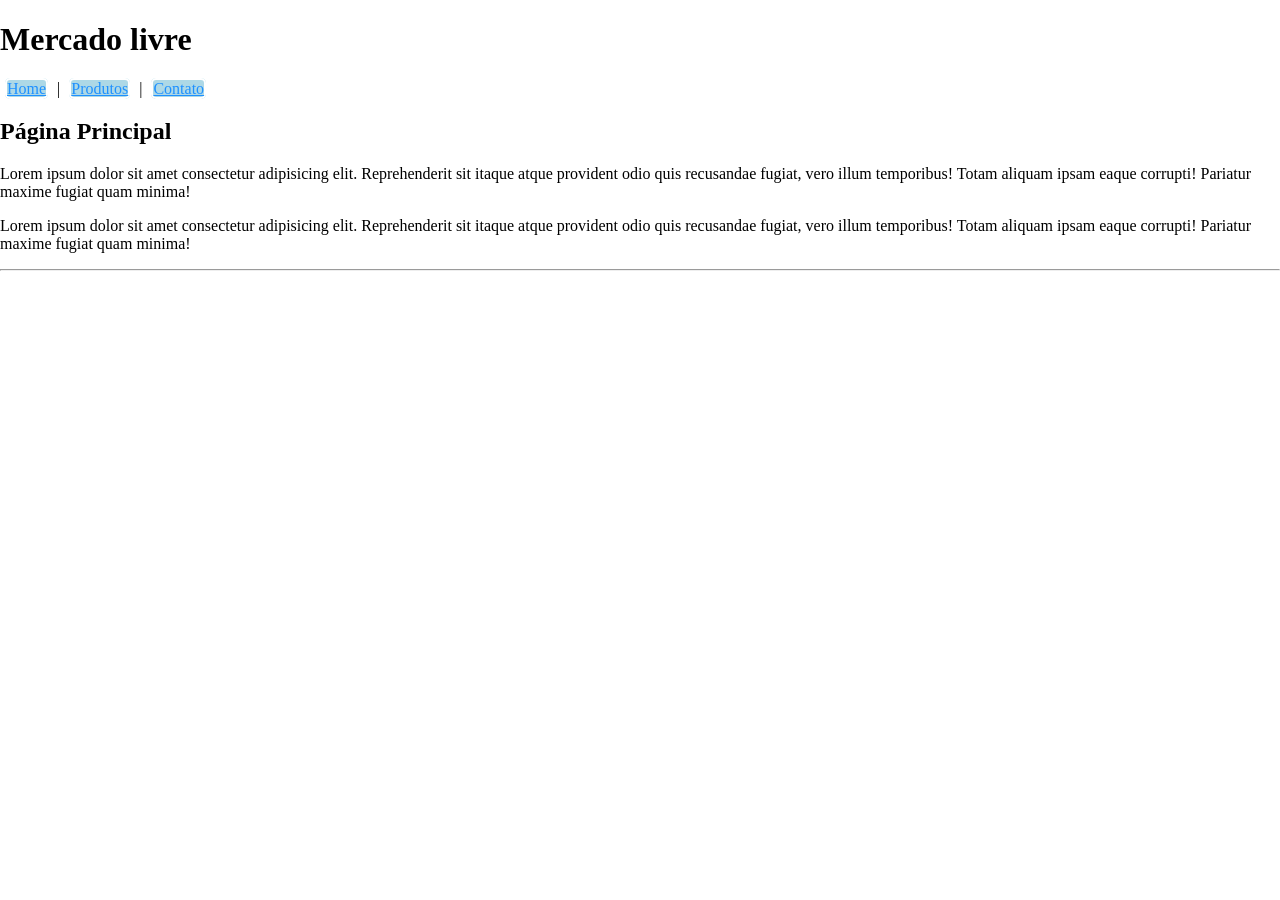
<file: index.html>
<!DOCTYPE html>
<html lang="en">
<head>
    <meta charset="UTF-8">
    <meta name="viewport" content="width=device-width, initial-scale=1.0">
    <title>Página Principal</title>


    <!--inline CSS ( CSS NA LINHA)
        internal CSS ( CSS INTERNO)
        external CSS ( CSS EXTERNO)
    -->
    <link rel="stylesheet" href="CSS/estilo.css">
<style>
   /* h2{
        color: red;
    } */
</style>
</head>
<body>
    <h1>Mercado livre</h1>
    <a href="index.html">Home</a> |
    <a href="produtos.html">Produtos</a> |
    <a href="contato.html">Contato</a>

    <h2>Página Principal</h2>
        <p>Lorem ipsum dolor sit amet consectetur adipisicing elit. Reprehenderit sit itaque atque provident odio quis recusandae fugiat, vero illum temporibus! Totam aliquam ipsam eaque corrupti! Pariatur maxime fugiat quam minima!
        </p>
          <p>Lorem ipsum dolor sit amet consectetur adipisicing elit. Reprehenderit sit itaque atque provident odio quis recusandae fugiat, vero illum temporibus! Totam aliquam ipsam eaque corrupti! Pariatur maxime fugiat quam minima!
        </p>
<hr>







</body>
</html>
</file>
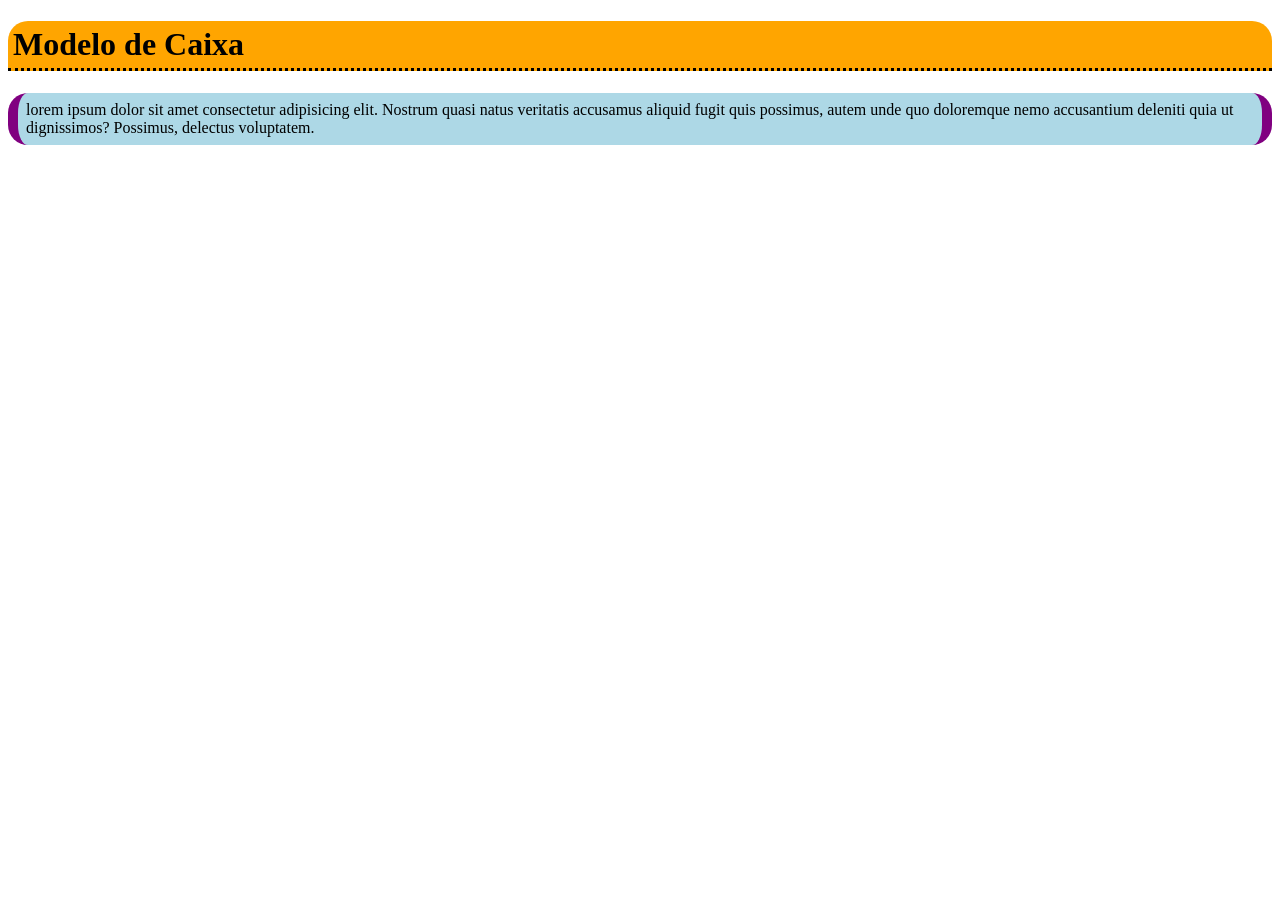
<file: bordas.html>
<!DOCTYPE html>
<html lang="pt-BR">
<head>
    <meta charset="UTF-8">
    <meta name="viewport" content="width=device-width, initial-scale=1.0">
    <title>Bordas</title>

 <!--
        /*
        3 valores para a borda
        espessura - border-width
        cor- border-color
       estilo de borda- border-style */
 
 
            border-width: 5px;
            border-color: red;  
            border-style: solid; 
            
            DESSA FORMA COMO ESTA NO EXEMPLO ABAIXO , PODEMOS DEFINIR AS PROPRIEDADES DA BORDA DE FORMA SEPARADA , OU SEJA , DEFINIR A ESPESSURA , COR E ESTILO DE FORMA INDIVIDUAL , OU SEJA, SEPARADA. MAS TAMBÉM PODEMOS DEFINIR AS PROPRIEDADES DA BORDA DE FORMA CONJUNTA , OU SEJA, EM UMA UNICA LINHA DE CODIGO , COMO MOSTRADO ABAIXO. 

               border: 5px solid red;   ( TUDO EM UMA LINHA)
            
            JA AQUI CONSEGUIMOS DEFINIR SEPARADAMENTO COMO QUEREMOS QUE CADA BORDA FIQUE, POR EXEMPLO QUAL  A COR DA BORDA SUPERIOR OU A INFERIOR , QUAL SEU TAMANHO OU ESPESSURA..


            border-width: 10px 20px 5px 12px;
            border-color: red green blue orange;
            border-style:double;

             border: 5px solid red;


             PARA DEFINIR POR EX: SO QUERO A BORDA NA PARTE SUPERIOR, podemos utilizar da seguinte forma , apos o border definimos onde queremos ter a borda

             top,left,right,bottom
            
             border-top-width: 10px 20px 5px 12px;
            border-top-color: red green blue orange;
            border-top-style:double;
        

            PARA FAZER ESSA MESMA DEFINICAO DE ONDE QUEREMOS A BORDA EM UMA LINHA SO,BASTA FAZER DA SEGUINTE MANEIRA

            border-top:4px solid red; ou border-left: 5px solid red;

            PARA REALIZAR UM REDONDAMENTO NAS BORDAS USAMOS O

            border-radius: 30px;

            CASO VOCE QUEIRA REALIZAR UM ARREDONDAMENTO DE APENAS ALGUNS CANTOS , VOCE TAMBEM CONSEGUE USANDO O SEGUINTE:

            border-TOP-LEFT-radius: 20px;  ( ou seja , aqui arrendonda o canto esquerdo -superior)
            
            
            border-top-right-radius: 20px;  ( aqui e o canto direito superior)

            border-bottom-right-radius: 20px; ( canto direito inferior)

            border-bottom-left-radius: 20px; ( canto esquerdo inferior)
            
-->
         <style>
         h1{
                background-color: orange;


                border-color: black;
                border-bottom-style:dotted ;
                border-top-left-radius:20px;
                border-top-right-radius:20px;
                padding:5px
         }

         P{
                background-color: lightblue;
                border-left: 10px solid purple;
                border-right:10px solid purple;
                padding: 8px;
                border-radius: 20px;




         }



    </style>




</head>
<body>
        <h1>Modelo de Caixa</h1>

        <p>
            lorem ipsum dolor sit amet consectetur adipisicing elit. Nostrum quasi natus veritatis accusamus aliquid fugit quis possimus, autem unde quo doloremque nemo accusantium deleniti quia ut dignissimos? Possimus, delectus voluptatem.
        </p>





</body>
</html>
</file>
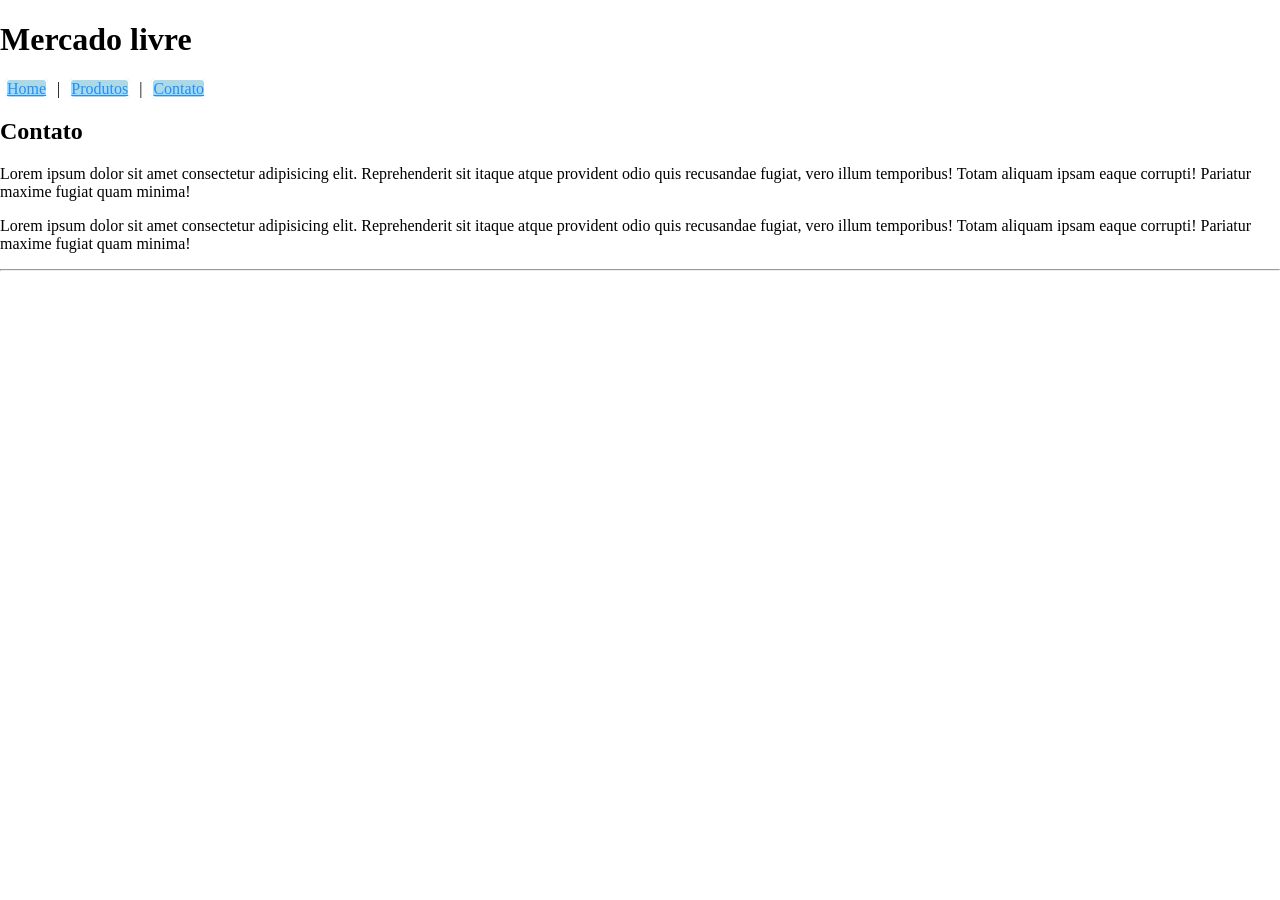
<file: contato.html>
<!DOCTYPE html>
<html lang="en">
<head>
    <meta charset="UTF-8">
    <meta name="viewport" content="width=device-width, initial-scale=1.0">
    <title>Contato</title>

        <link rel="stylesheet" href="CSS/estilo.css">
</head>
<body>
       <h1>Mercado livre</h1>
    <a href="index.html">Home</a> |
    <a href="produtos.html">Produtos</a> |
    <a href="contato.html">Contato</a>

    <h2>Contato</h2>
        <p>Lorem ipsum dolor sit amet consectetur adipisicing elit. Reprehenderit sit itaque atque provident odio quis recusandae fugiat, vero illum temporibus! Totam aliquam ipsam eaque corrupti! Pariatur maxime fugiat quam minima!
        </p>
          <p>Lorem ipsum dolor sit amet consectetur adipisicing elit. Reprehenderit sit itaque atque provident odio quis recusandae fugiat, vero illum temporibus! Totam aliquam ipsam eaque corrupti! Pariatur maxime fugiat quam minima!
        </p>
<hr>

</body>
</html>
</file>
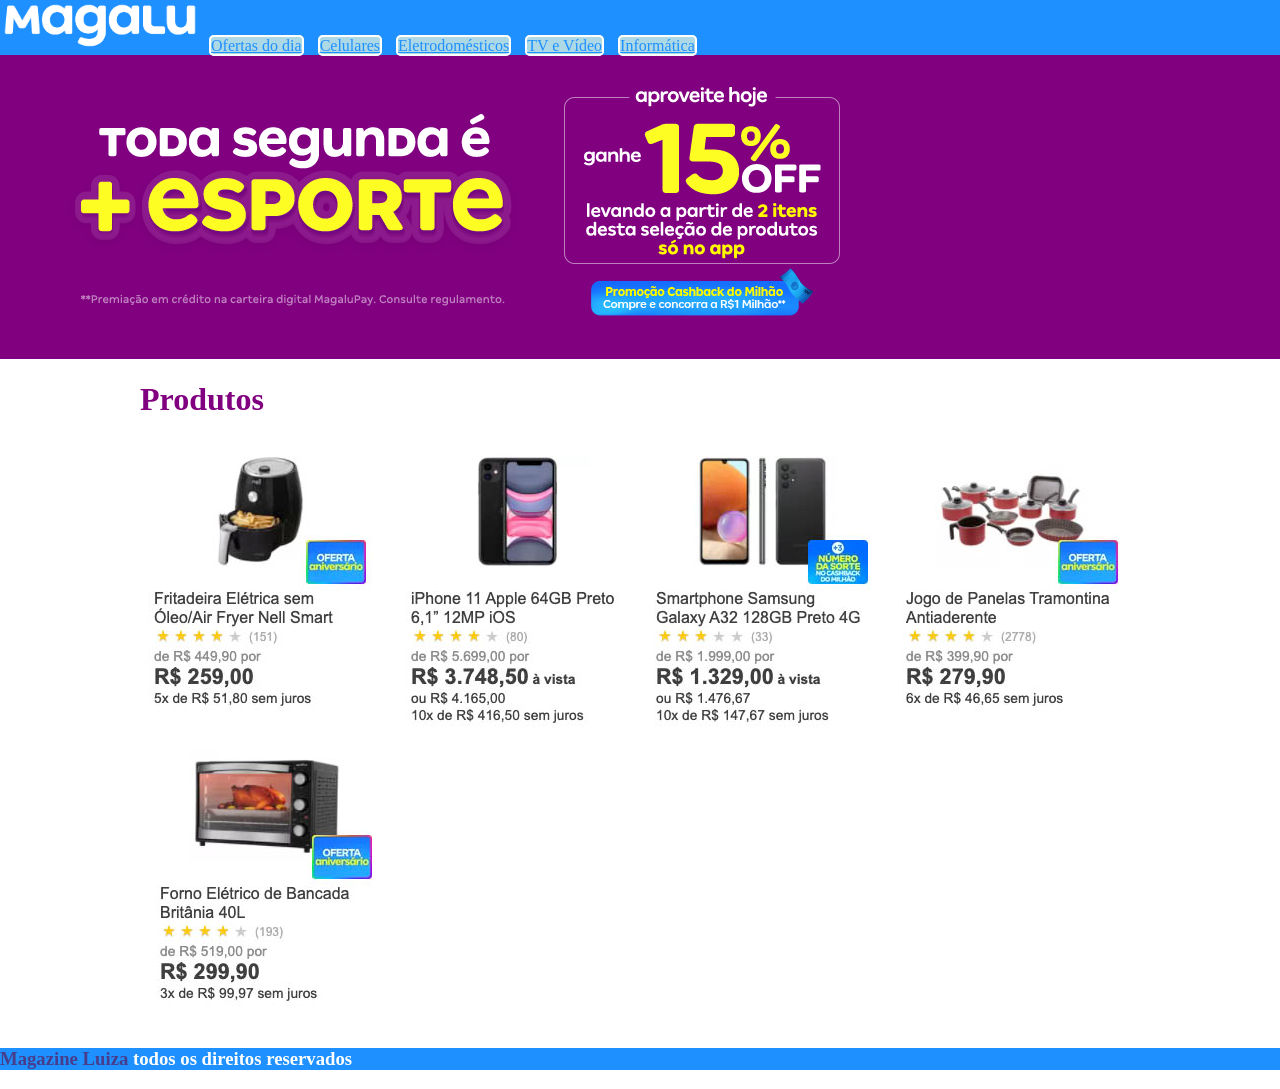
<file: desafio-magalu.html>
<!DOCTYPE html>
<html lang="pt-BR">
<head>
    <meta charset="UTF-8">
    <meta name="viewport" content="width=device-width, initial-scale=1.0">
    <title>Magazine Luiza</title>
    <link rel="stylesheet" href="CSS/estilo.css">
</head>
<body>
    <!--Cabeçalho-->
    <div style="background-color:dodgerblue;">
        <img src="img/logo-magalu.png" width="200" alt="Logo">
        <a href="">Ofertas do dia</a>
        <a href="">Celulares</a>
        <a href="">Eletrodomésticos</a>
        <a href="">TV e Vídeo</a>  
        <a href="">Informática</a>
        
  </div>
 <!--Banner-->  
  
    <div style="background-color: purple;">
        <img src="img/banner.png" alt="Banner">
    </div>

<!--Produtos-->
    <div>
        <div id="produtos">
            <h1>Produtos</h1>
            <img src="img/produto1.jpg" alt="Produtos">
            <img src="img/produto2.jpg" alt="Produtos">
            <img src="img/produto3.jpg" alt="Produtos">
            <img src="img/produto4.jpg" alt="Produtos">
            <img src="img/produto5.jpg" alt="Produtos">
         </div>

    </div>
<!--Rodape-->
    <div style="background-color:dodgerblue">
        <h3 style="color:white;">
            
           <span style="color: darkslateblue;">Magazine Luiza</span>   todos os direitos reservados
        </h3>
    </div>



</body>
</html>
</file>
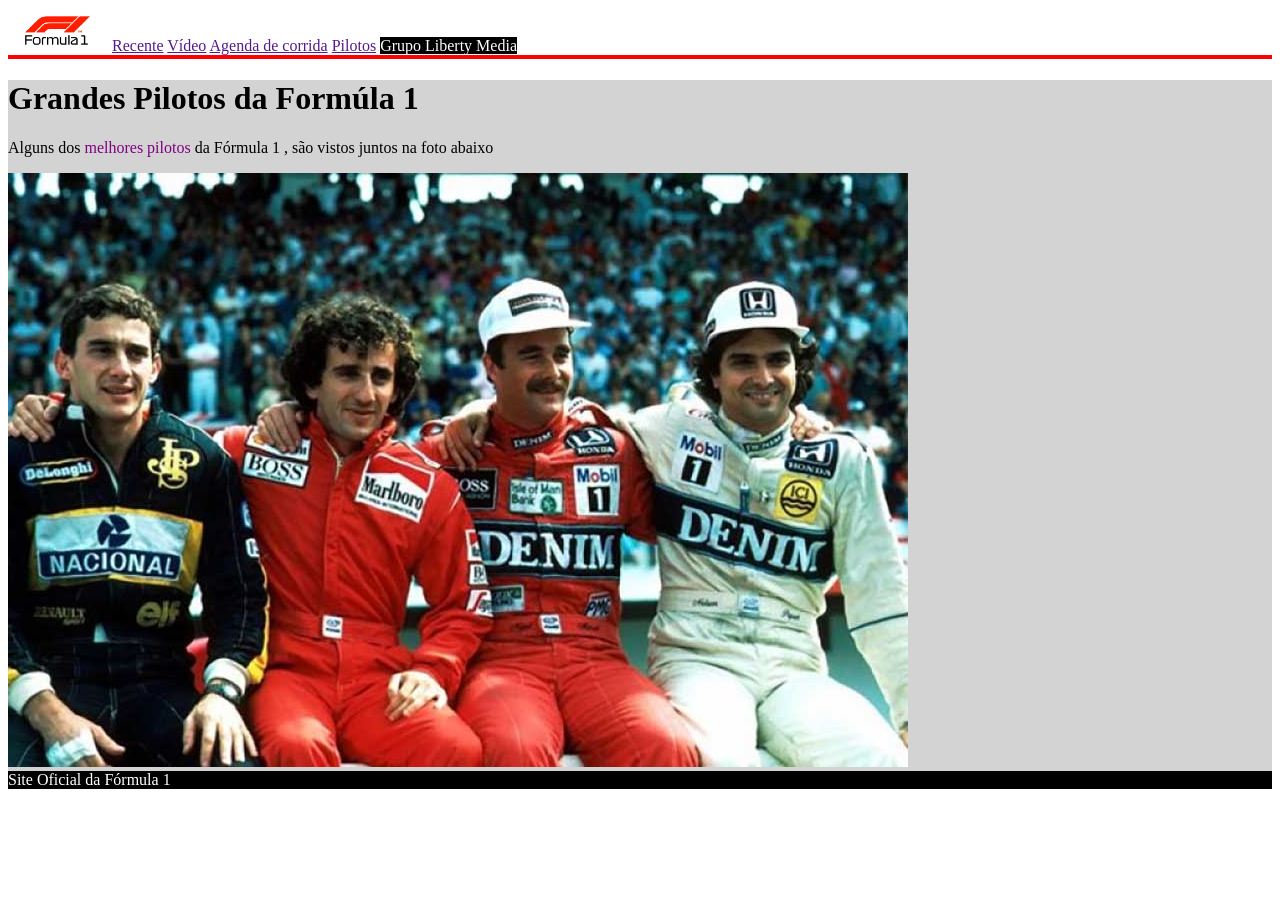
<file: div-site-Formula1.html>
<!DOCTYPE html>
<html lang="en">
<head>
    <meta charset="UTF-8">
    <meta name="viewport" content="width=device-width, initial-scale=1.0">
    <title>Div E Span</title>
    <!--Ao usar o SPAN , ele fica na mesma linha , nao tem a quebra
    Já a DIV , e como se fosse um bloco criado -->

</head>
<body>
   <!--Cabeçalho-->
   <div style="border-bottom:4px solid red">
         <img src="img/logo-f1.png" width="100" alt="Logo">
             <a href="">Recente</a>
            <a href="">Vídeo</a>
            <a href="">Agenda de corrida</a>
            <a href="">Pilotos</a>
            <span style="background-color: black;color: white;">Grupo Liberty Media</span>
    </div>
<!--Contexto-->
    <div style="background:lightgray">
        <h1>Grandes Pilotos da Formúla 1</h1>
        <p>
            Alguns dos <span style="color: purple;">melhores pilotos</span> da Fórmula 1 , são vistos juntos na foto abaixo
        
        </p>
        <img src="img/pilotos.jpeg" alt="Pilotos">
    
    </div>
<!--Rodape-->
    <div style="background-color: black;color: white;">
       Site Oficial da Fórmula 1



    </div>


</body>
</html>
</file>
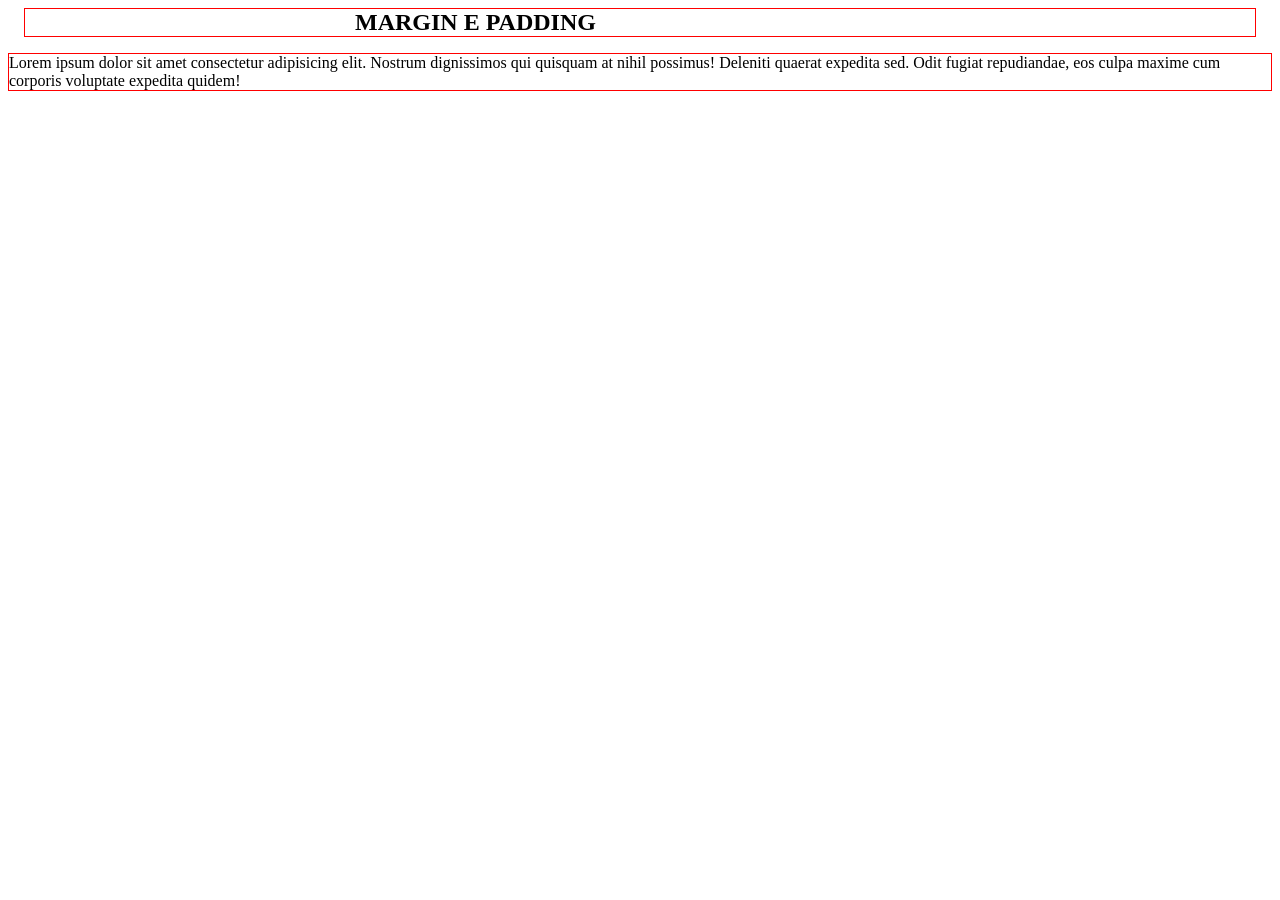
<file: margin-padding.html>
<!DOCTYPE html>
<html lang="en">
<head>
    <meta charset="UTF-8">
    <meta name="viewport" content="width=device-width, initial-scale=1.0">
    <title>Margin e Padding</title>
    
    <!--
        PADDING-- ESPACAMENTO DENTRO DO CONTEUDO

        em relacao ao padding nos podemos usar como se fosse na borda , podemos dar o espaco tanto para esquerda , direita, cima ou baixo
        padding-top: 20px;
        padding-bottom: 20px;
        padding-left: 20px;
        padding-right: 20px;
        padding: 10px 30px 50px 10px;  ( aqui nos colocamos os px para cada local , como se fosse nas bordas tambem)

        MARGIN-- ESPACAMENTO ENTRE OS CONTEUDOS OU BLOCOS
        margin -top: 20px;
        margin-bottom: 20px;
        margin-left: 20px;
        margin-right: 20px;
        margin: 10px 30px 50px 10px;
        
        Algo bem interessante é que se nos quisermos usar uma margem onde ela fica bem centralizada e automatica nos usamos

        margin: 1px auto;  por exemplo , definimos um margin para parte superior e inferior e o auto ele fica bem centralizado de acordo com o conteudo

    -->

    <style>
        h2{
            border: 1px solid red;
            width:900px;
            margin: auto;
            padding-left: 330px; 
            

        }
        p{
            border: 1px solid red;
        }



    </style>



</head>
<body>
        <h2>MARGIN E PADDING</h2>
        <p>
            Lorem ipsum dolor sit amet consectetur adipisicing elit. Nostrum dignissimos qui quisquam at nihil possimus! Deleniti quaerat expedita sed. Odit fugiat repudiandae, eos culpa maxime cum corporis voluptate expedita quidem!
        </p>






</body>
</html>
</file>
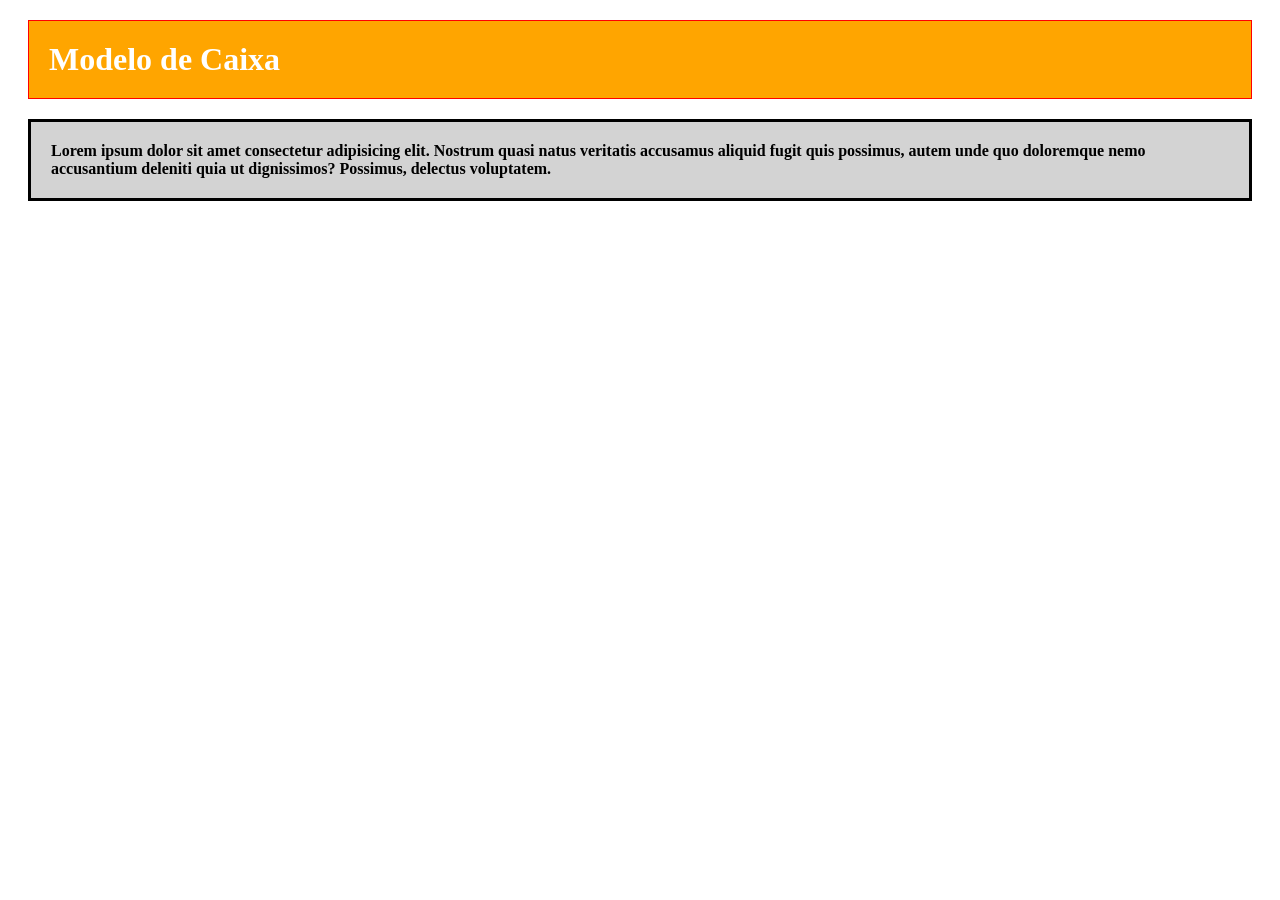
<file: modelo-caixa.html>
<!DOCTYPE html>
<html lang="en">
<head>
    <meta charset="UTF-8">
    <meta name="viewport" content="width=device-width, initial-scale=1.0">
    <title>Modelo de Caixa</title>

<style>

/* border, padding,margin */
   /* body{


        border:1px solid rgb(0, 0, 0)
        margin: 20px;

    }*/
        h1{
            background-color:orange;
            color: white;
            padding: 20px;
            margin: 20px;
            border: 1px solid red;
        


        }
    
        p{
            background-color:lightgray;
            padding: 20px;
            margin: 20px;
            border: 3px solid black;
            color:black;


        }

</style>

</head>
<body>
    
        <h1>Modelo de Caixa</h1>

        <p><strong>Lorem ipsum dolor sit amet consectetur adipisicing elit. Nostrum quasi natus veritatis accusamus aliquid fugit quis possimus, autem unde quo doloremque nemo accusantium deleniti quia ut dignissimos? Possimus, delectus voluptatem.</strong></p>



</body>
</html>
</file>
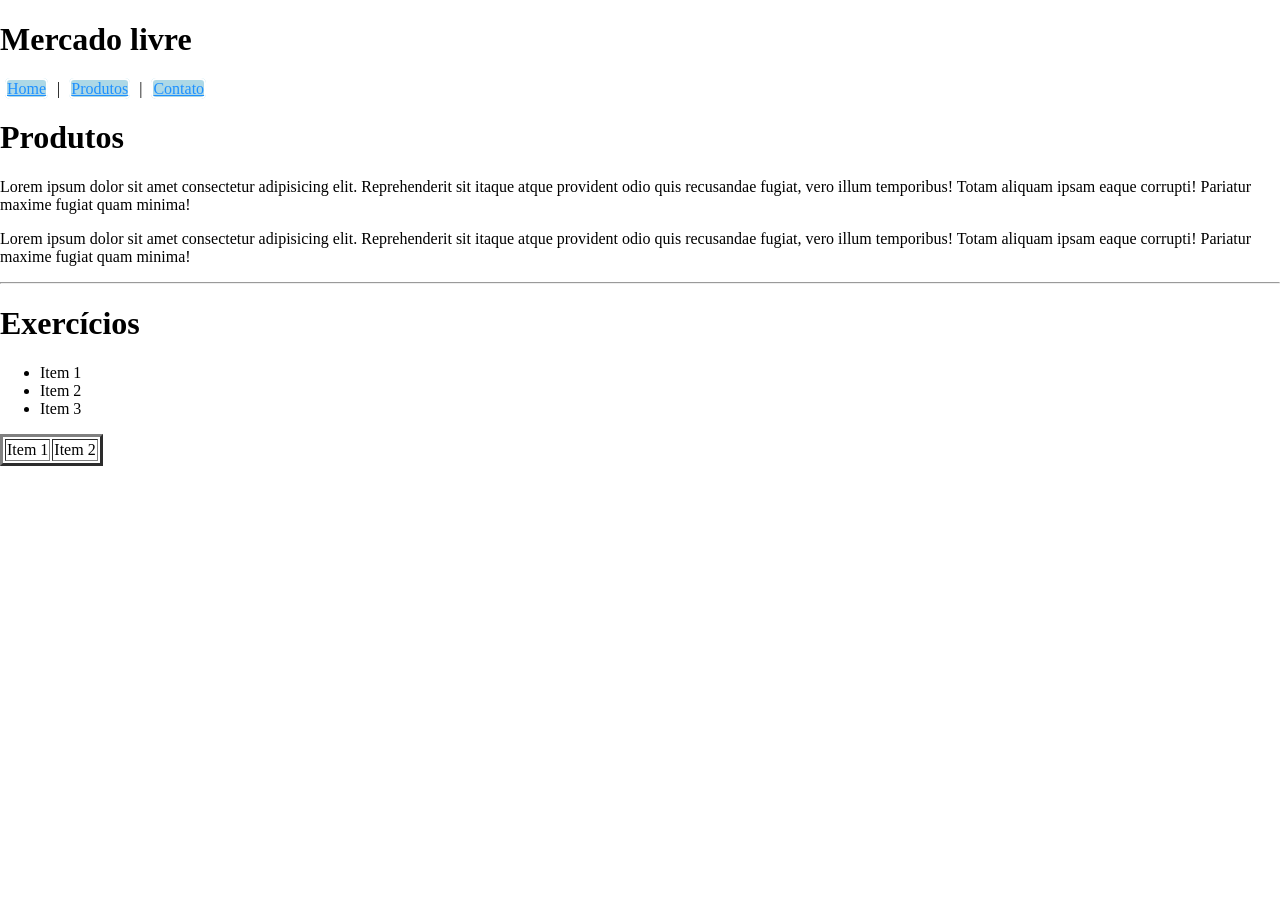
<file: produtos.html>
<!DOCTYPE html>
<html lang="en">
<head>
    <meta charset="UTF-8">
    <meta name="viewport" content="width=device-width, initial-scale=1.0">
    <title>Produtos</title>

        <link rel="stylesheet" href="CSS/estilo.css">
<style>
 

</style>

</head>
<body>
       <h1>Mercado livre</h1>
    <a href="index.html">Home</a> |
    <a href="produtos.html">Produtos</a> |
    <a href="contato.html">Contato</a>

    <h1>Produtos</h1>
        <p>Lorem ipsum dolor sit amet consectetur adipisicing elit. Reprehenderit sit itaque atque provident odio quis recusandae fugiat, vero illum temporibus! Totam aliquam ipsam eaque corrupti! Pariatur maxime fugiat quam minima!
        </p>
          <p>Lorem ipsum dolor sit amet consectetur adipisicing elit. Reprehenderit sit itaque atque provident odio quis recusandae fugiat, vero illum temporibus! Totam aliquam ipsam eaque corrupti! Pariatur maxime fugiat quam minima!
        </p>

<hr>
    <h1>Exercícios</h1>
    <ul>
        <li>Item 1</li>
        <li>Item 2</li>
        <li>Item 3</li>

    </ul>
    <table border="3px solid red;">
        <tr>
            <td>Item 1</td>
            <td>Item 2</td>
        </tr>
    </table>



</body>
</html>
</file>
<file: CSS/estilo.css>
a{
    color:dodgerblue;
    border-radius: 5px; 
    border: 2px solid white;
    background-color: lightblue;
    margin:  5px;
}


#produtos{
        color: purple;
        width: 1000px;
        margin: 10px auto;
       
        
}

body{
    margin: 0;
}

/*
p{
    color:orange;
}
li {
background-color:rgb(25, 92, 238);
border: 1px solid #000;
}
td{
    border: 3px solid #000;
    background-color:orange;
}
table {
  border:5px solid darkred ;
  background-color:orange;
  */
</file>
